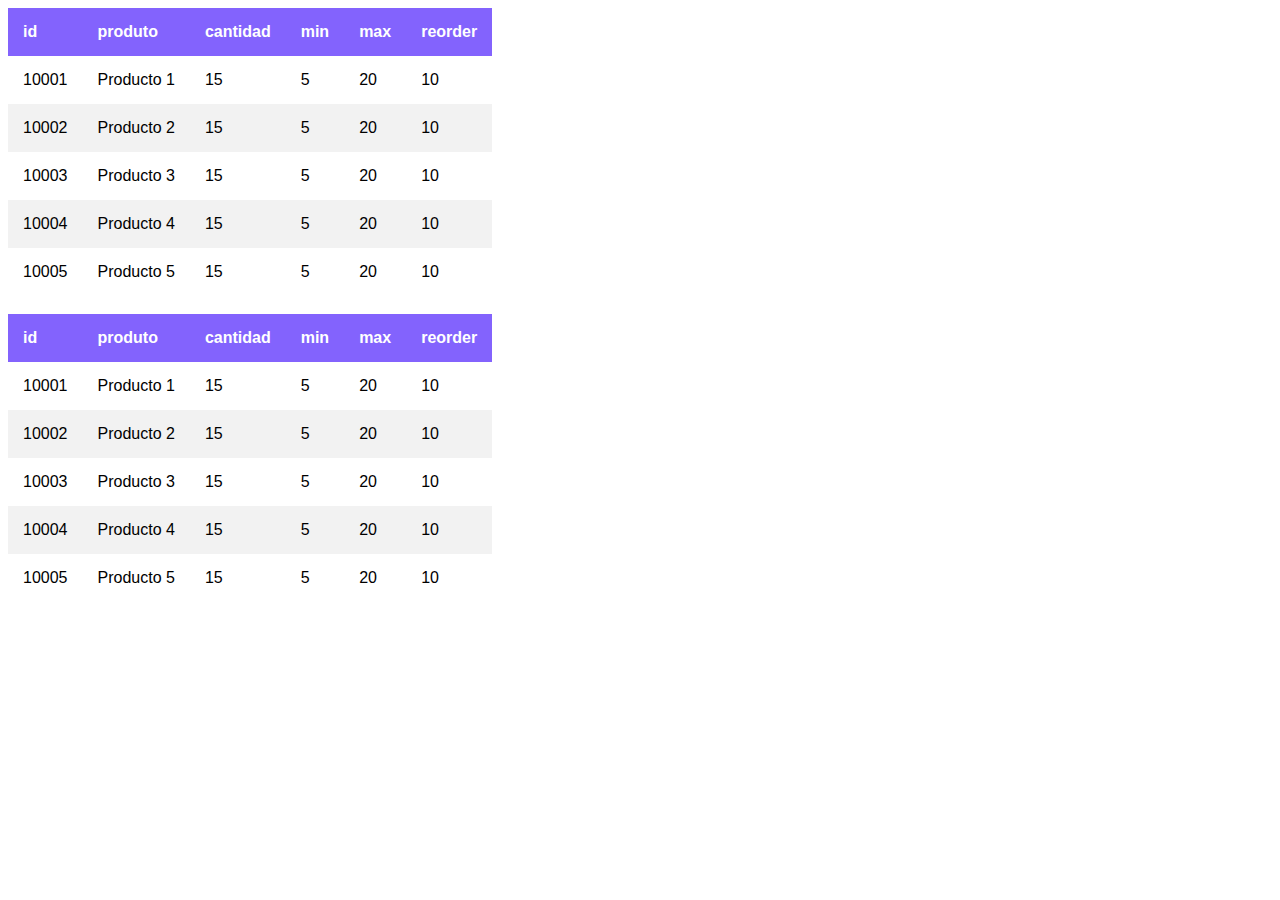
<file: index.html>
<!DOCTYPE html>
<html lang="es-MX">

<head>
    <meta charset="UTF-8">
    <meta name="viewport" content="width=device-width, initial-scale=1.0">
    <title>InlineCellModifier</title>
    <link rel="stylesheet" href="src/modules/EditableTable.css">
    <script defer src="src/main.js" type="module"></script>
</head>

<body>
    <table class="editable" id="table1">
        <thead>
            <tr>
                <th>id</th>
                <th>produto</th>
                <th>cantidad</th>
                <th>min</th>
                <th>max</th>
                <th>reorder</th>
            </tr>
        </thead>

        <tbody>
            <tr>
                <td>10001</td>
                <td>Producto 1</td>
                <td>15</td>
                <td>5</td>
                <td>20</td>
                <td>10</td>
            </tr>
            <tr>
                <td>10002</td>
                <td>Producto 2</td>
                <td>15</td>
                <td>5</td>
                <td>20</td>
                <td>10</td>
            </tr>
            <tr>
                <td>10003</td>
                <td>Producto 3</td>
                <td>15</td>
                <td>5</td>
                <td>20</td>
                <td>10</td>
            </tr>
            <tr>
                <td>10004</td>
                <td>Producto 4</td>
                <td>15</td>
                <td>5</td>
                <td>20</td>
                <td>10</td>
            </tr>
            <tr>
                <td>10005</td>
                <td>Producto 5</td>
                <td>15</td>
                <td>5</td>
                <td>20</td>
                <td>10</td>
            </tr>
        </tbody>
    </table>

    <br>
    <table class="editable" id="table2">
        <thead>
            <tr>
                <th>id</th>
                <th>produto</th>
                <th>cantidad</th>
                <th>min</th>
                <th>max</th>
                <th>reorder</th>
            </tr>
        </thead>

        <tbody>
            <tr>
                <td>10001</td>
                <td>Producto 1</td>
                <td>15</td>
                <td>5</td>
                <td>20</td>
                <td>10</td>
            </tr>
            <tr>
                <td>10002</td>
                <td>Producto 2</td>
                <td>15</td>
                <td>5</td>
                <td>20</td>
                <td>10</td>
            </tr>
            <tr>
                <td>10003</td>
                <td>Producto 3</td>
                <td>15</td>
                <td>5</td>
                <td>20</td>
                <td>10</td>
            </tr>
            <tr>
                <td>10004</td>
                <td>Producto 4</td>
                <td>15</td>
                <td>5</td>
                <td>20</td>
                <td>10</td>
            </tr>
            <tr>
                <td>10005</td>
                <td>Producto 5</td>
                <td>15</td>
                <td>5</td>
                <td>20</td>
                <td>10</td>
            </tr>
        </tbody>
    </table>

</body>

</html>
</file>
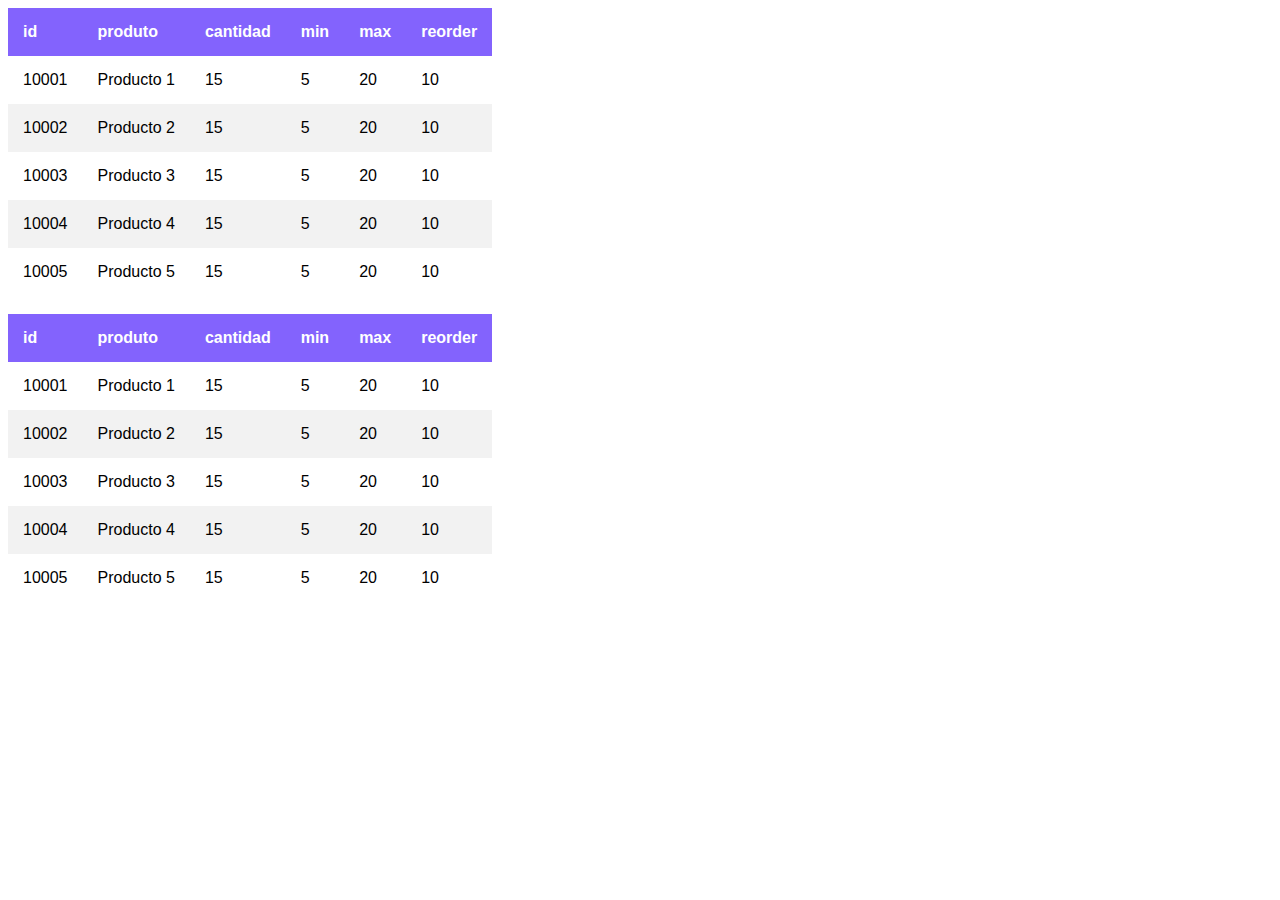
<file: example/index.html>
<!DOCTYPE html>
<html lang="es-MX">

<head>
    <meta charset="UTF-8">
    <meta name="viewport" content="width=device-width, initial-scale=1.0">
    <title>InlineCellModifier</title>
    <link rel="stylesheet" href="../src/EditableTable.css">
    <script defer src="main.js" type="module"></script>
</head>

<body>
    <table class="editable" id="table1">
        <thead>
            <tr>
                <th>id</th>
                <th>produto</th>
                <th>cantidad</th>
                <th>min</th>
                <th>max</th>
                <th>reorder</th>
            </tr>
        </thead>

        <tbody>
            <tr>
                <td>10001</td>
                <td>Producto 1</td>
                <td>15</td>
                <td>5</td>
                <td>20</td>
                <td>10</td>
            </tr>
            <tr>
                <td>10002</td>
                <td>Producto 2</td>
                <td>15</td>
                <td>5</td>
                <td>20</td>
                <td>10</td>
            </tr>
            <tr>
                <td>10003</td>
                <td>Producto 3</td>
                <td>15</td>
                <td>5</td>
                <td>20</td>
                <td>10</td>
            </tr>
            <tr>
                <td>10004</td>
                <td>Producto 4</td>
                <td>15</td>
                <td>5</td>
                <td>20</td>
                <td>10</td>
            </tr>
            <tr>
                <td>10005</td>
                <td>Producto 5</td>
                <td>15</td>
                <td>5</td>
                <td>20</td>
                <td>10</td>
            </tr>
        </tbody>
    </table>

    <br>
    <table class="editable" id="table2">
        <thead>
            <tr>
                <th>id</th>
                <th>produto</th>
                <th>cantidad</th>
                <th>min</th>
                <th>max</th>
                <th>reorder</th>
            </tr>
        </thead>

        <tbody>
            <tr>
                <td>10001</td>
                <td>Producto 1</td>
                <td>15</td>
                <td>5</td>
                <td>20</td>
                <td>10</td>
            </tr>
            <tr>
                <td>10002</td>
                <td>Producto 2</td>
                <td>15</td>
                <td>5</td>
                <td>20</td>
                <td>10</td>
            </tr>
            <tr>
                <td>10003</td>
                <td>Producto 3</td>
                <td>15</td>
                <td>5</td>
                <td>20</td>
                <td>10</td>
            </tr>
            <tr>
                <td>10004</td>
                <td>Producto 4</td>
                <td>15</td>
                <td>5</td>
                <td>20</td>
                <td>10</td>
            </tr>
            <tr>
                <td>10005</td>
                <td>Producto 5</td>
                <td>15</td>
                <td>5</td>
                <td>20</td>
                <td>10</td>
            </tr>
        </tbody>
    </table>

</body>

</html>
</file>
<file: src/modules/EditableTable.css>
/* Pagina entera */
* {
    font-family: Arial, Helvetica, sans-serif;
    box-sizing: border-box;
}

/* 
   Tabla editable
   Los estilo en esta seccion son utilizados InlineCellModifier.js

   Tenga cuidado al modificar para garantizar la compatibilidad con la lógica
   de JavaScript asociada.
*/

.editable {
    border-collapse: collapse;
}

.editable th,
.editable td {
    text-align: left;
    padding: 15px;
}

.editable thead {
    color: #fff;
    background: #8363fd; /* Header style - Used by JavaScript */
}

.editable tbody tr:nth-child(even) {
    background: #f2f2f2; /* Even row style - Used by JavaScript */
}

.editable td.edit {
    background: #88ffc7; /* Edit mode cell style - Used by JavaScript */
}
</file>
<file: src/EditableTable.css>
/* Pagina entera */
* {
    font-family: Arial, Helvetica, sans-serif;
    box-sizing: border-box;
}

/* 
   Tabla editable
   Los estilo en esta seccion son utilizados InlineCellModifier.js

   Tenga cuidado al modificar para garantizar la compatibilidad con la lógica
   de JavaScript asociada.
*/

.editable {
    border-collapse: collapse;
}

.editable th,
.editable td {
    text-align: left;
    padding: 15px;
}

.editable thead {
    color: #fff;
    background: #8363fd; /* Header style - Used by JavaScript */
}

.editable tbody tr:nth-child(even) {
    background: #f2f2f2; /* Even row style - Used by JavaScript */
}

.editable td.edit {
    background: #88ffc7; /* Edit mode cell style - Used by JavaScript */
}
</file>
